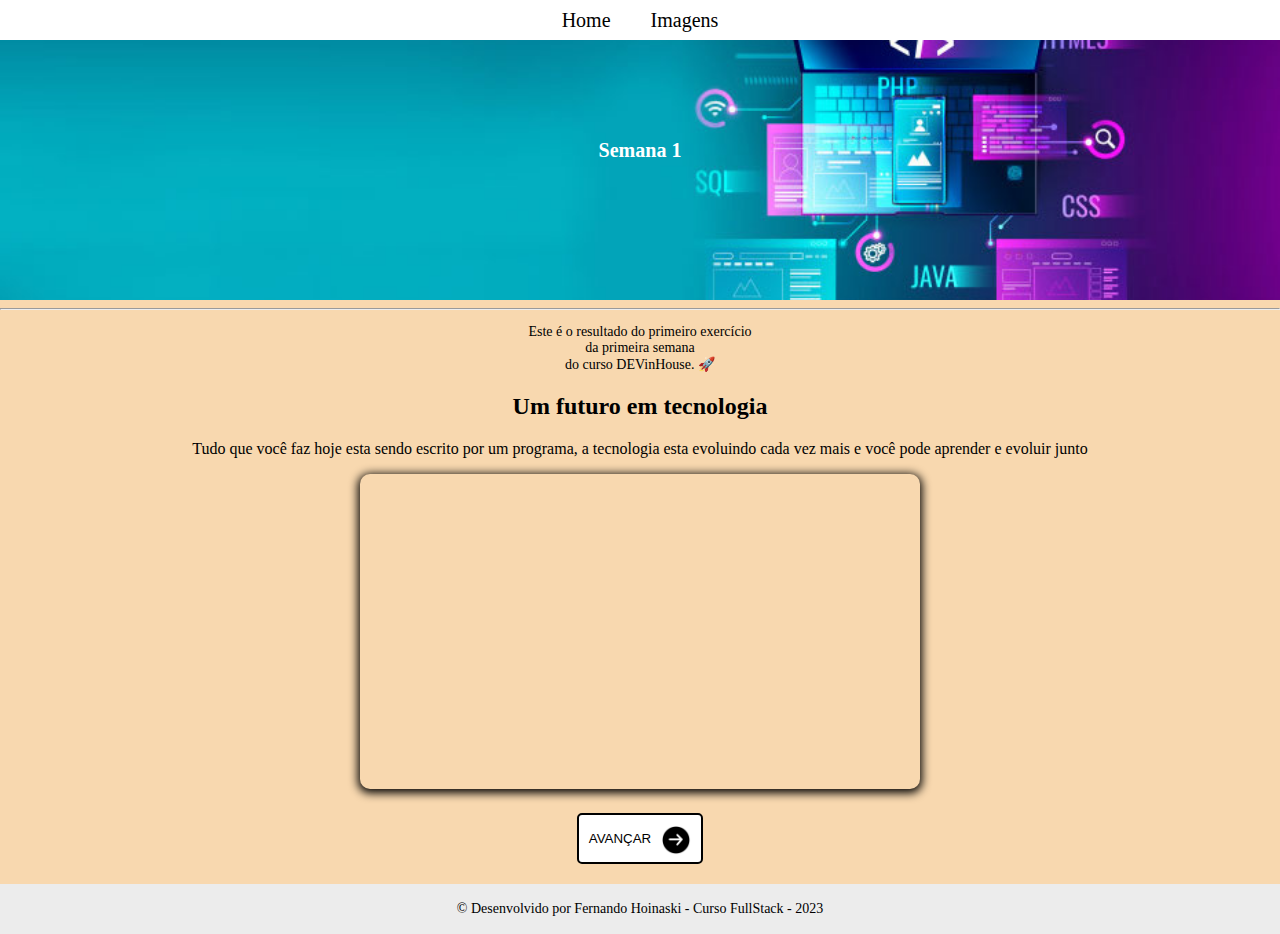
<file: M1S01/index.html>
<!DOCTYPE html>
<html lang="pt-br">
<head>
    <meta charset="UTF-8">
    <title>DEVinHouse</title>
    <link rel="icon" type="image/x-icon" href="http://actualidadradio.com/favicon.ico/favicon.ico">
    <link rel="stylesheet" href="style.css">
<body>
<header>
    <nav class="navMenu">
        <a href="#">Home</a>
        <a href="imagens.html">Imagens</a>
    </nav>
</header>
<section class="boxTitle"><h1 class="title">Semana 1</h1></section>
<hr>
<p class="description">Este é o resultado do primeiro exercício <br> da primeira semana <br> do curso DEVinHouse.
    &#x1F680;
</p>

<h2
>Um futuro em tecnologia</h2>
<p>Tudo que você faz hoje esta sendo escrito por um programa, a tecnologia esta evoluindo cada vez mais e você pode
    aprender e
    evoluir junto</p>
<iframe width="560" height="315" src="https://www.youtube.com/embed/GzfTRk2r5BQ" title="YouTube video player" frameborder="0" allow="accelerometer; autoplay; clipboard-write; encrypted-media; gyroscope; picture-in-picture; web-share" allowfullscreen></iframe>

<a href="imagens.html">
    <button class="botao">AVANÇAR <img src="img/seta.png"></button>
</a>
<footer>
    <div>&copy; Desenvolvido por Fernando Hoinaski - Curso FullStack - 2023 </div>
</footer>
</body>
</html>
</file>
<file: M1S01/style.css>
body {
    text-align: center;
    background-color: #f8d8af;
    padding: 0;
    margin: 0;

}

.boxTitle {
    width: auto;
    height: 300px;
    background-image: url("img/backgroud.jpg");
    background-size: cover;
    background-position: center;
    display: flex;
    text-align: center;
    align-items: center;
    justify-content: center;
}

.title {
    font-size: 20px;
    font-family: Verdana;
    color: #ffffff;

}

.description {
    font-size: 14px;
}

.botao {
    display: flex;
    background-color: #ffffff;
    margin-top: 20px;
    padding: 10px;
    border-radius: 5px;
    border: solid 2px;
    display: flex;
    align-items: center;
    justify-content: center;
    text-align: center;
    cursor: pointer;
    margin: auto;

}

.botao img {
    width: 30px;
    margin-bottom: -3px;
    margin-left: 10px;
}

a {
    text-decoration: none;
}

.boxImagens {
    display: flex;
    align-items: center;
    justify-content: center;

}

div img {
    padding: 10px;
    width: 200px;
    height: auto;
}

iframe {
    border-radius: 10px;
    box-shadow: 0 2px 10px 2px #000000;
    margin: 0 0 20px 0;
}
.navMenu {
    display: flex;
    align-items: center;
    justify-content: center;
    position: fixed;
    width: 100%;
    height: 40px;
    background: #ffffff;
}
.navMenu a{
    margin: 0 20px;
    text-decoration: none;
    color: black;
    font-size: 20px;
    transition: background-color 300ms;
}
.navMenu a:hover{
    border-radius: 50px;
    padding: 0 15px 0 15px;
    background-color: #ececec;
    color: #838282;
    font-size: 25px;
    cursor: pointer;
}
footer{
    width: 100%;
    height: 50px;
    margin-top: 20px;
    display: flex;
    background-color: #ececec;
    align-items: center;
    justify-content: center;
    font-size: 14px;
    font-family: Verdana;
    font-weight: initial;
}
</file>
